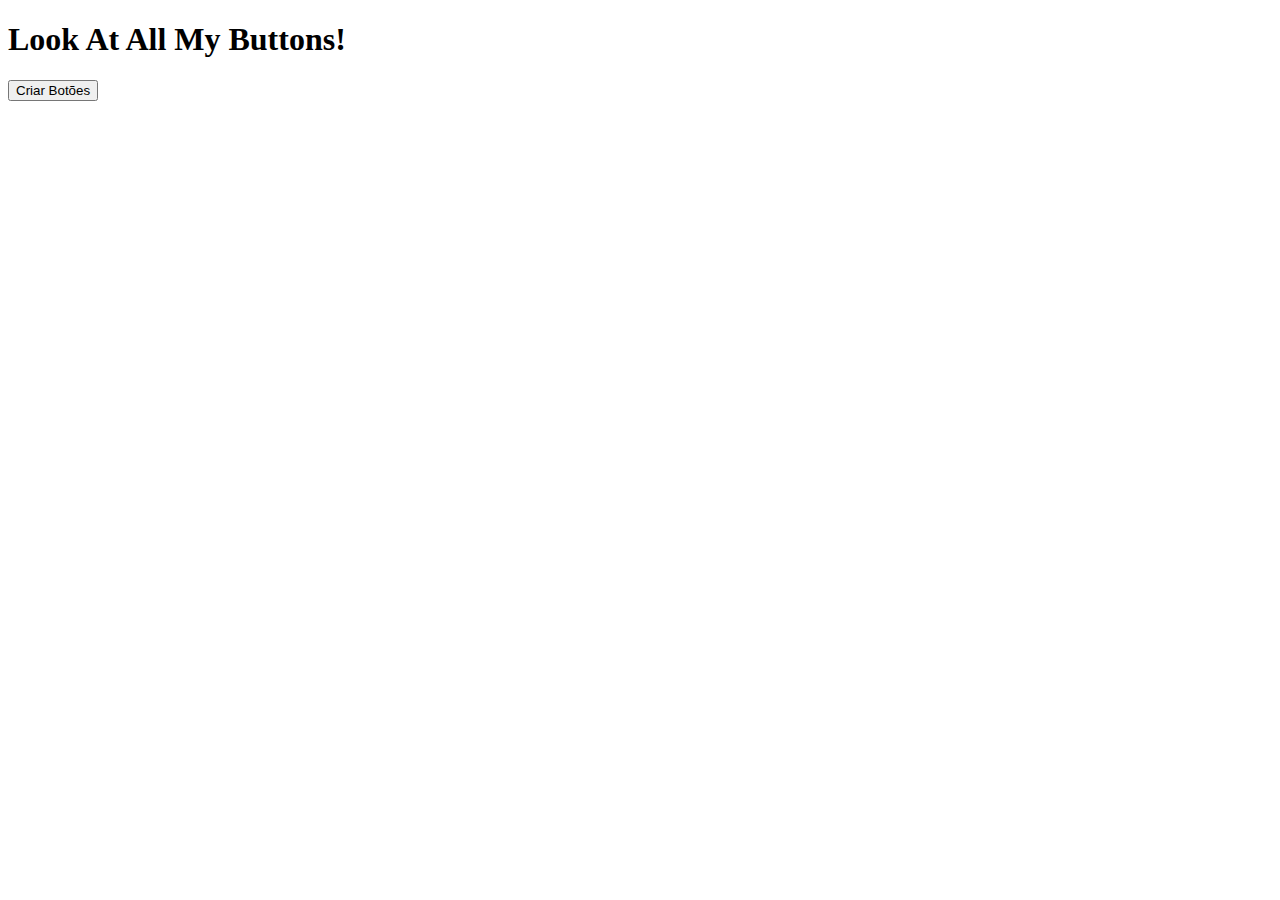
<file: exs/buttons.html>
<!DOCTYPE html>
<html lang="en">
  <head>
    <meta charset="UTF-8" />
    <meta name="viewport" content="width=device-width, initial-scale=1.0" />
    <title>Document</title>
    <script src="../js/buttons.js" defer></script>
  </head>
  <body>
    <h1>Look At All My Buttons!</h1>
    <div id="container"></div>

    <button onclick="addHundred()">Criar Botões</button>
  </body>
</html>
</file>
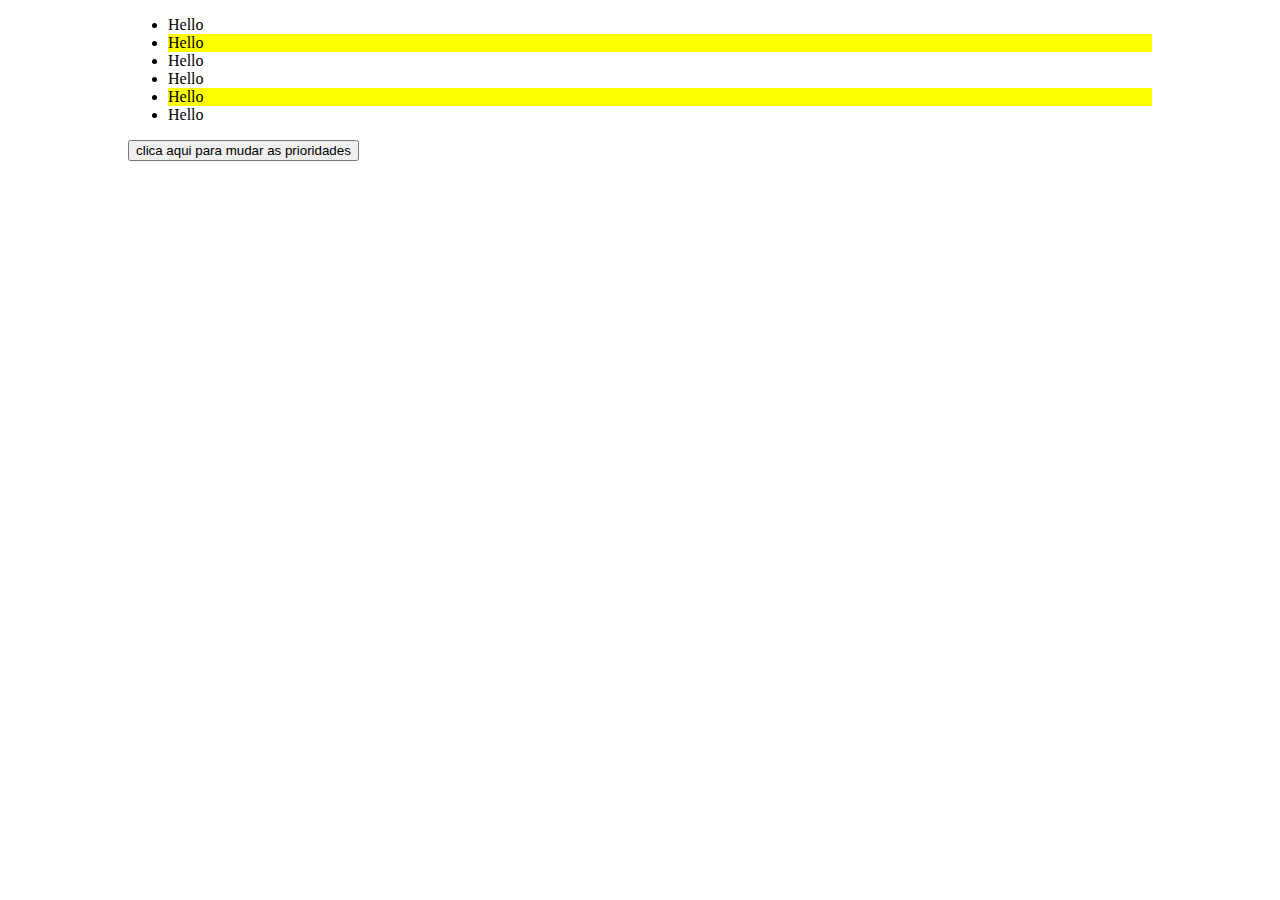
<file: exs/classList.html>
<!DOCTYPE html>

<head>
    <title>ClassList</title>
    <link rel="stylesheet" href="../css/app.css">
    <script src="../js/classlist.js" defer></script>
</head>

<body>
    <ul>
        <li>Hello</li>
        <li class="highlight">Hello</li>
        <li>Hello</li>
        <li>Hello</li>
        <li class="highlight">Hello</li>
        <li>Hello</li>
    </ul>

    <button onclick="changeHighlight()">clica aqui para mudar as prioridades</button>
</body>

</html>
</file>
<file: css/app.css>
body {
    width: 80%;
    margin: 0 auto;
}

#banner {
    width: 100%;
}
img.square {
    width: 400px;
    object-fit: cover;
    height:400px;
}

#toc {
    background-color: #f8f9fa;
    border: 1px solid #a2a9b1;
    display: table;
    padding: 1em;
}

#toc a {
    text-decoration: none;
}

.tocnumber {
    color: black;
}

.purple{
    color: #561e8f;
}

.border{
    border: 3px solid greenyellow;
}


.highlight{
    background-color: yellow;
 }

 .mySuperClass{
    background-color: red;
    text-align: center;
    font-size: 20px;
 }
</file>
